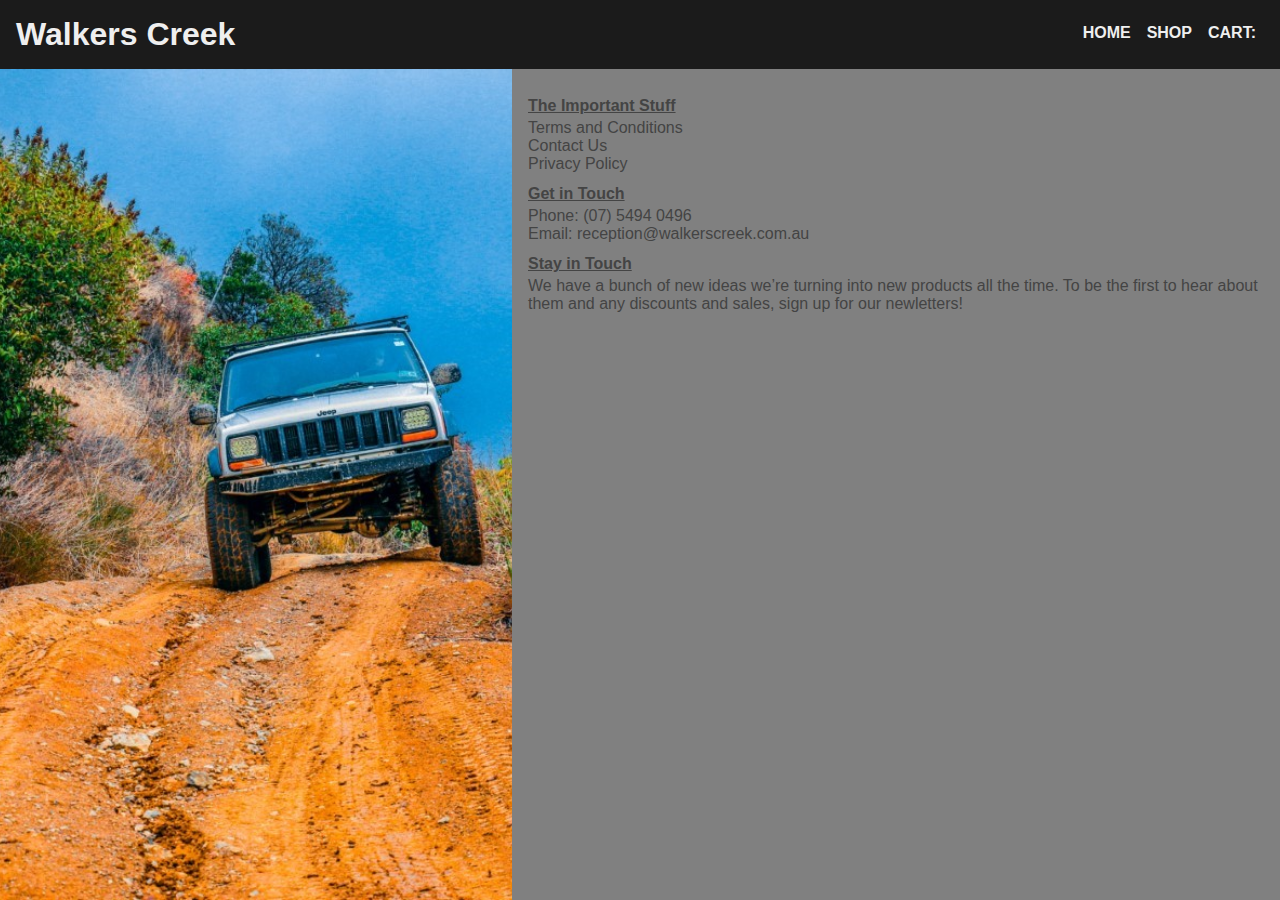
<file: index.html>
<!DOCTYPE html><html lang="en"><head><meta charset="utf-8"><title>walkers_creek</title><meta name="viewport" content="width=device-width,initial-scale=1"><meta name="mobile-web-app-capable" content="yes"><meta name="apple-mobile-web-app-capable" content="yes"><link rel="apple-touch-icon" href="/assets/icons/apple-touch-icon.png"><link rel="preconnect" href="https://cdn.snipcart.com"><link rel="stylesheet" href="https://cdn.snipcart.com/themes/v3.2.2/default/snipcart.css"><link rel="stylesheet" href="https://use.fontawesome.com/releases/v5.15.4/css/all.css" integrity="sha384-DyZ88mC6Up2uqS4h/KRgHuoeGwBcD4Ng9SiP4dIRy0EXTlnuz47vAwmeGwVChigm" crossorigin="anonymous"><link rel="manifest" href="/manifest.json"><meta name="theme-color" content="#673ab8"><link rel="shortcut icon" href="/favicon.ico"><style>body,html{-webkit-font-smoothing:antialiased;-moz-osx-font-smoothing:grayscale;background:#fafafa;color:#444;font-family:Helvetica Neue,arial,sans-serif;font-size:10px;font-weight:400}*,body,html{margin:0;padding:0}*{box-sizing:border-box}#app{font-size:1.6rem}</style><link href="/bundle.eb65d.css" rel="stylesheet" media="only x" onload="this.media='all'"><noscript><link rel="stylesheet" href="/bundle.eb65d.css"></noscript></head><body><div id="app"><div class="sc-iUKqMP jglMiA"><div class="sc-gsDKAQ kVOBDE"><a underline="none" href="/" class="sc-jRQBWg bhLayg"><h1 class="sc-bdvvtL VplVa">Walkers Creek</h1></a><div class="sc-dkPtRN gUScUf closed"><div></div></div><nav class="sc-hKwDye bEIIPQ closed"><a href="/" class="">Home</a><a href="/shop" class="">Shop</a><a class="snipcart-checkout snipcart-summary">Cart: <span class="snipcart-total-price"></span></a></nav></div><div class="sc-bkkeKt jOVPfK"><div class="sc-ksdxgE kqjxCS"><div class="sc-egiyK eYUyTb"></div><div class="sc-bqiRlB iZlFUR"><h1 class="sc-fotOHu hriaGZ">Camping and Storage Supplies</h1><a href="/shop/" class="sc-hBUSln dBrxE">Shop now</a></div></div><div class="sc-ieecCq iVCMUQ"><div class="sc-fFeiMQ eIPFtk">Shelf storage</div><div class="sc-fFeiMQ buyVVG">Wood sling</div><div class="sc-fFeiMQ bnnLP">Caravan Storage</div></div></div><div class="sc-furwcr fsOSgZ"><div src="/assets/images/new-products-coming-soon-footer-image.jpg" class="sc-kDTinF daRIBE"></div><div class="sc-iqseJM bFuGRr"><div><p class="sc-jrQzAO fczeai">The Important Stuff</p><ul class="sc-pVTFL fxzzAp"><li><a href="/terms-and-conditions" class="sc-iCfMLu qZIgL">Terms and Conditions</a></li><li><a href="/contact" class="sc-iCfMLu qZIgL">Contact Us</a></li><li><a href="/privacy-policy" class="sc-iCfMLu qZIgL">Privacy Policy</a></li></ul></div><div><p class="sc-jrQzAO fczeai">Get in Touch</p><ul class="sc-pVTFL fxzzAp"><li><a href="tel:07-5494-0496">Phone: (07) 5494 0496</a></li><li>Email: reception@walkerscreek.com.au</li></ul></div><div><p class="sc-jrQzAO fczeai">Stay in Touch</p><p>We have a bunch of new ideas we’re turning into new products all the time. To be the first to hear about them and any discounts and sales, sign up for our newletters!</p></div></div></div></div></div><script type="__PREACT_CLI_DATA__">%7B%22preRenderData%22:%7B%22url%22:%22/%22%7D%7D</script><script crossorigin="anonymous" src="/bundle.dc93c.esm.js" type="module"></script><script nomodule="" src="/polyfills.8b1a9.js"></script><script nomodule="" defer="defer" src="/bundle.7b3b7.js"></script><script async="" src="https://cdn.snipcart.com/themes/v3.2.2/default/snipcart.js"></script><div id="snipcart" data-config-modal-style="side" data-config-add-product-behavior="none" data-api-key="YTAwNmIyZGYtNGVkMy00YjgwLTk3NzEtOTNhZjI3ZjMxMGNmNjM3NTg1MzM4NjQwODc2NDA4" hidden="" data-currency="aud"></div></body></html>
</file>
<file: bundle.eb65d.css>
body,html{-webkit-font-smoothing:antialiased;-moz-osx-font-smoothing:grayscale;background:#fafafa;color:#444;font-family:Helvetica Neue,arial,sans-serif;font-size:10px;font-weight:400}*,body,html{margin:0;padding:0}*{box-sizing:border-box}#app{font-size:1.6rem}.header__3ax1h{--hamburger_width:2rem;--hamburger_width_transition:width 0.5s ease-in-out;--white:#efefef;--black:#1b1b1b;--highlight:#89dd0c;background:var(--black);padding:1.6rem}.header__3ax1h h1{color:#efefef;text-align:center}.header__3ax1h nav{-ms-flex-pack:distribute;display:-ms-flexbox;display:flex;justify-content:space-around;margin:.8rem}.header__3ax1h nav a{color:var(--white);font-size:1.6rem;font-weight:600;text-decoration:none;text-transform:uppercase}.header__3ax1h nav a:hover{color:var(--highlight)}@media (max-width:767px){.header__3ax1h{-ms-flex-pack:justify;-ms-flex-direction:row-reverse;flex-direction:row-reverse;justify-content:space-between}.header__3ax1h,.header__3ax1h nav.open__2iS9M{-ms-flex-align:center;align-items:center;display:-ms-flexbox;display:flex}.header__3ax1h nav.open__2iS9M{background:inherit;border:1px solid var(--white);bottom:0;-ms-flex-direction:column;flex-direction:column;left:0;position:absolute;right:0;top:0;z-index:0}.header__3ax1h nav.closed__3uaZI{display:none}.hamburger__UQq4e{height:2rem;position:relative;width:var(--hamburger_width);z-index:1}.hamburger__UQq4e div{top:1rem;width:var(--hamburger_width)}.hamburger__UQq4e div,.hamburger__UQq4e div:after,.hamburger__UQq4e div:before{background:var(--white);height:.2rem;position:absolute;transition:var(--hamburger_width_transition)}.hamburger__UQq4e div:after,.hamburger__UQq4e div:before{content:"";width:calc(var(--hamburger_width) - 10%)}.hamburger__UQq4e div:before{top:.6rem}.hamburger__UQq4e div:after{bottom:.6rem}.hamburger__UQq4e:hover{cursor:pointer}.hamburger__UQq4e.open__2iS9M:hover div,.hamburger__UQq4e.open__2iS9M:hover div:after,.hamburger__UQq4e.open__2iS9M:hover div:before,.hamburger__UQq4e:hover div,.hamburger__UQq4e:hover div:after,.hamburger__UQq4e:hover div:before{background:var(--highlight);width:var(--hamburger_width)}.hamburger__UQq4e.open__2iS9M div{transition:var(--hamburger_width_transition);width:calc(var(--hamburger_width) - 10%)}.hamburger__UQq4e.open__2iS9M div:after,.hamburger__UQq4e.open__2iS9M div:before{transition:var(--hamburger_width_transition);width:var(--hamburger_width)}}
</file>
